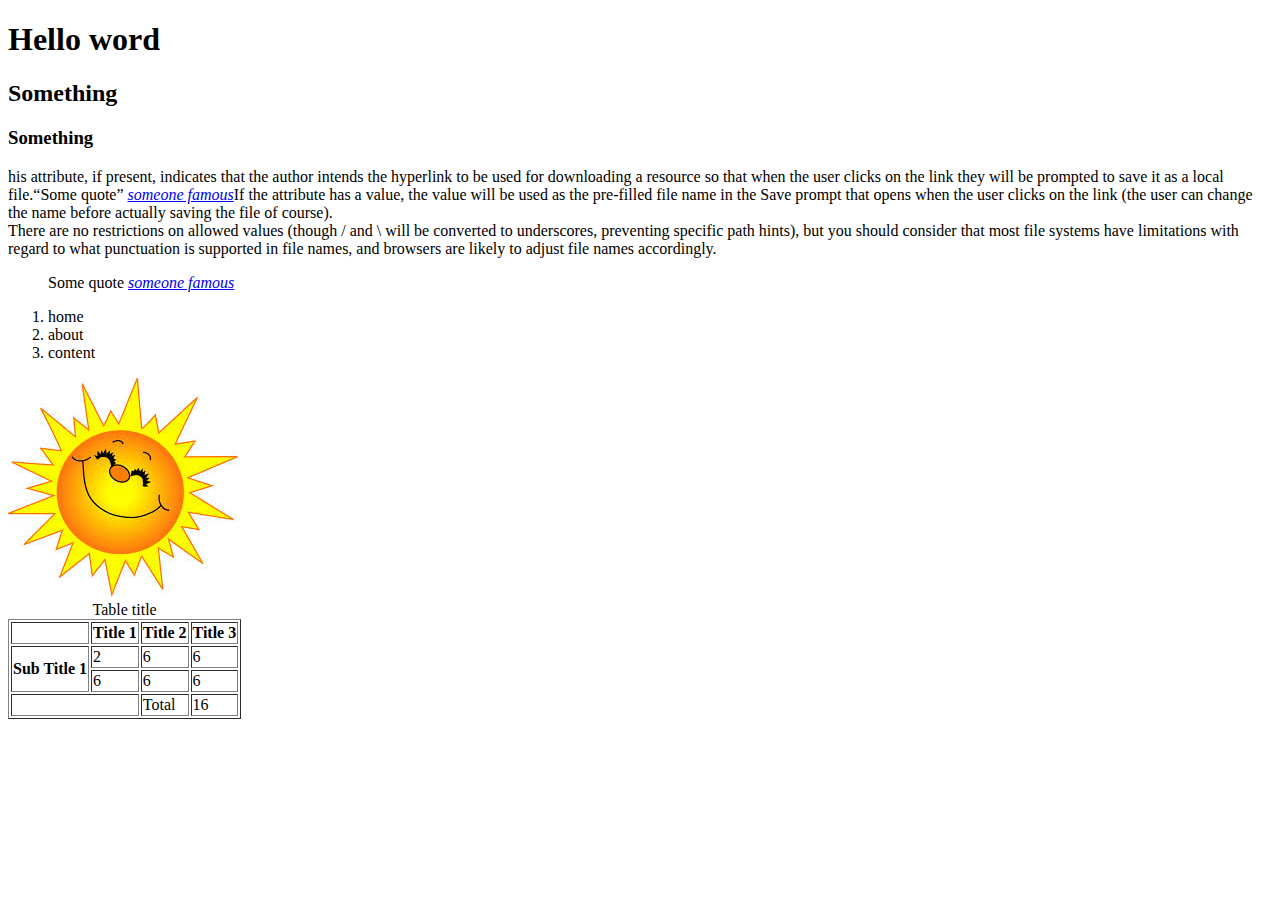
<file: index.html>
<!DOCTYPE html>
<html>
	<head>
		<meta charset="utf-8">
		<title>My Website</title>	
	</head>

	<body>
		<h1>Hello word </h1>
		<h2>Something</h2>
		<h3>Something</h3>

		<!-- Begining of p -->
		<p> 
			his attribute, if present, indicates that the author intends the hyperlink to be used for downloading a resource so that when the user clicks on the link they will be prompted to save it as a local file.<q>Some quote</q> 
			<cite> <a href="#">someone famous</a></cite>If the attribute has a value, the value will be used as the pre-filled file name in the Save prompt that opens when the user clicks on the link (the user can change the name before actually saving the file of course).</br> There are no restrictions on allowed values (though / and \ will be converted to underscores, preventing specific path hints), but you should consider that most file systems have limitations with regard to what punctuation is supported in file names, and browsers are likely to adjust file names accordingly.
		</p>
		<!-- end of p -->

		<blockquote>
			Some quote 
			<cite> <a href="#">someone famous</a></cite>
		</blockquote>

			<ol>
				<li>home</li>
				<li>about</li>
				<li>content</li>
			</ol>

		<a href="https://www.google.com/" target="_blank">
			<img src="img/image.jpeg" 
				 alt="sunshine" 
				 title="sunshine"
				 width="230"
				 height="219"> 
		</a>

		<table border="1">
			<caption>Table title</caption>
			<thead>
				<tr>
					<th></th>
					<th scope="col">Title 1</th>
					<th scope="col">Title 2</th>
					<th scope="col">Title 3</th>
				</tr>
			</thead>

			<tbody>
				<tr>
					<th scope="row" rowspan="2">Sub Title 1</th>
					<td>2</td>
					<td>6</td>
					<td>6</td>
				</tr>
				<tr>
					<td>6</td>
					<td>6</td>
					<td>6</td>
				</tr>
			</tbody>

			<tfoot>
				<tr>
					<td colspan="2"></td>
					<td>Total</td>
					<td>16</td>
					<!-- placeholder -->
				</tr>
			</tfoot>
		</table>
	</body>
</html>
</file>
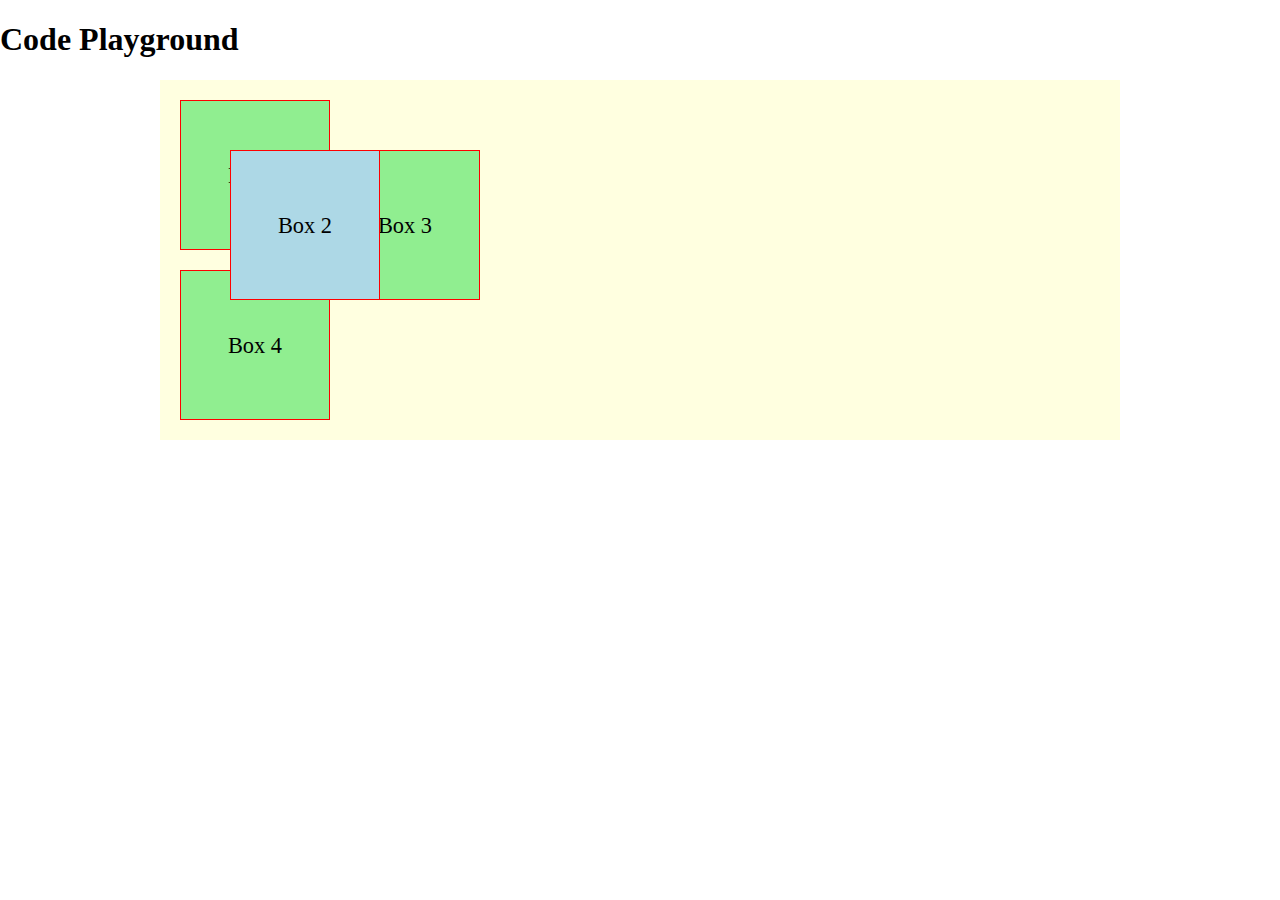
<file: temp/index.html>
<!DOCTYPE html>
<html lang="en">
	<head>
		<meta charset="UTF-8">
		<title>Code Playground</title>
		<link rel="stylesheet" href="index.css">
	</head>
	<body>
		
		<h1>Code Playground</h1>
		
		<div class="wrap clearfix">
			<!-- :before -->
			<div>Box 1</div>
			<div class="second">Box 2</div>
			<div class="third">Box 3</div>
			<div>Box 4</div>
			<!-- :after -->
		</div>
	</body>
</html>
</file>
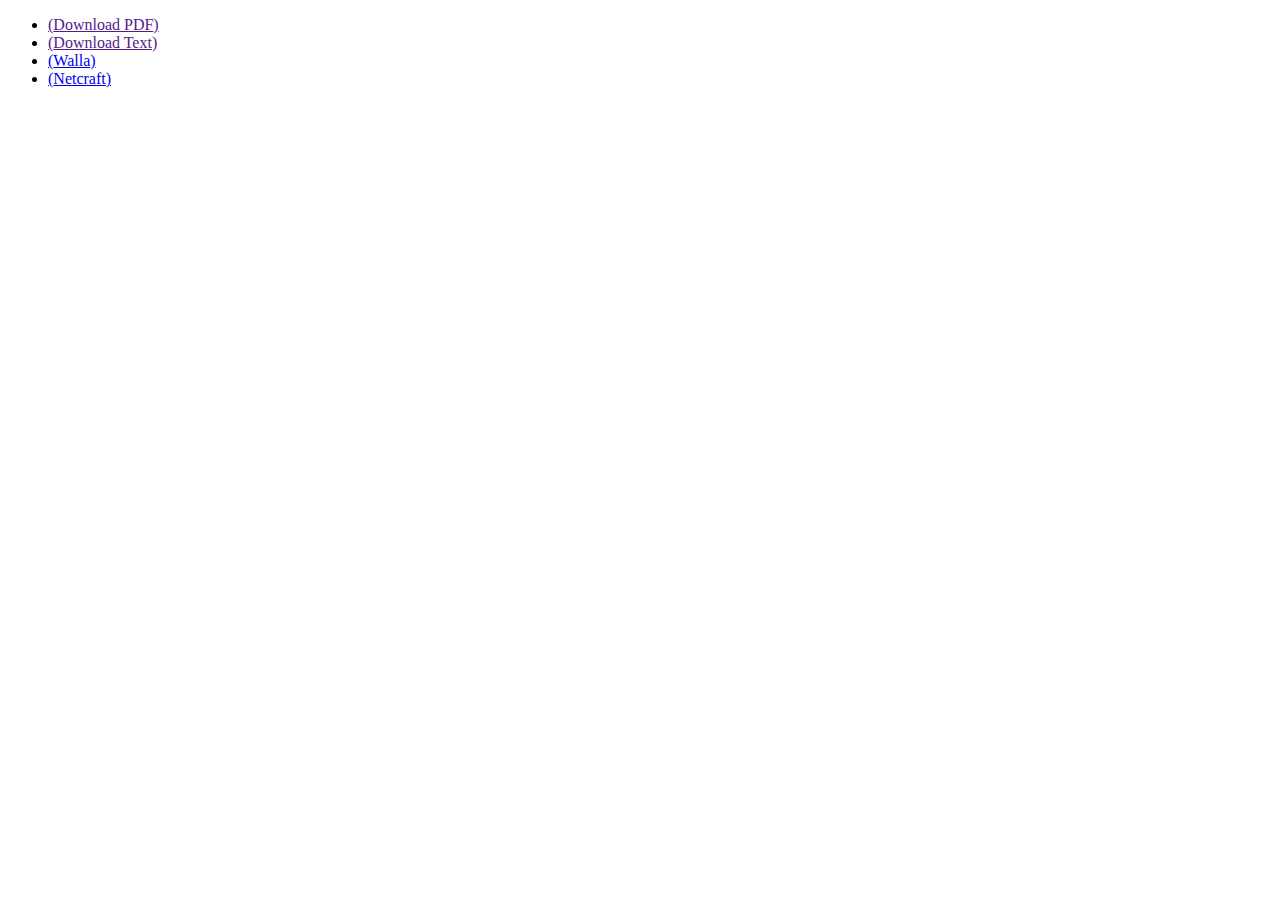
<file: 242.html>
<!DOCTYPE html>
<html lang="en">
<head>
	<meta charset="UTF-8">
	<title>Document</title>
	<link rel="stylesheet" href="main.css">
</head>
<body>
	<ul>
		<li><a href="">Download PDF</a></li> 
		<li><a href="">Download Text</a></li> 
		<li><a href="http://www.walla.co.il/">Walla</a></li> 
		<li><a href="http://www.netcraft.co.il/">Netcraft</a></li> 
		
	</ul>

</body>
</html>
</file>
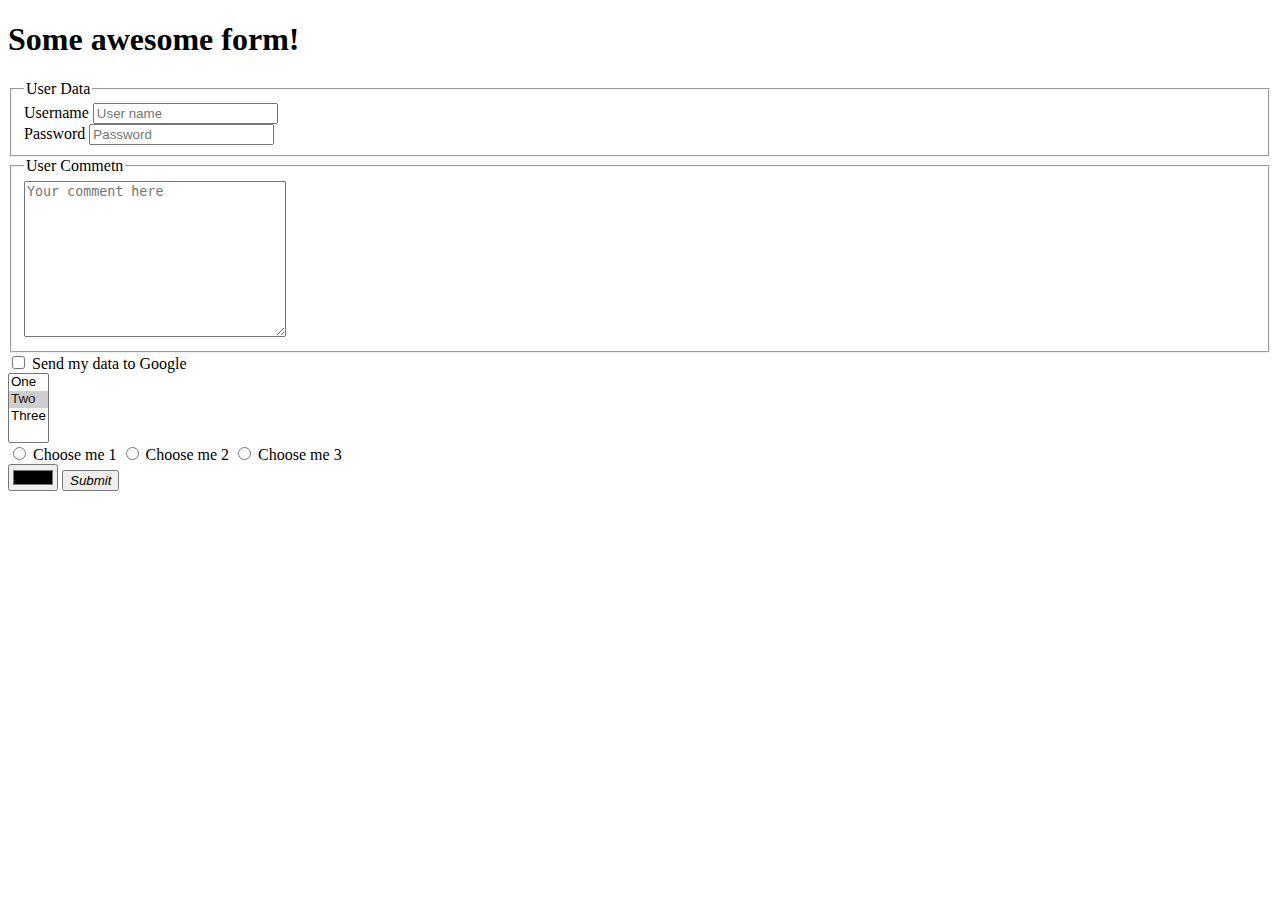
<file: forms.html>
<!DOCTYPE html>
<HTML>
	<head>
		<meta charset="UTF-8">
		<title>Document</title>
	</head>
	<body>

		<h1>Some awesome form!</h1>

		<form action="test.html" method="GET" target="_blank">
			
			<fieldset>
				<legend>User Data</legend>
					<div>
						<label for="username">Username</label>
						<input type="text" name="username" id="username" 
							placeholder="User name" value="">
					</div>
					<div>
						<label for="password">Password</label>
						<input type="password" name="password" id="password" 
							placeholder="Password" value="">
					</div>
			</fieldset>
			
			<fieldset>
				<legend>User Commetn</legend>	
					<div>	
						<label for="comment"></label>
						<textarea name="comment" id="comment" placeholder="Your comment here" 
								cols="30" rows="10"></textarea>
					</div>
			</fieldset>
				
				<div>
					<input type="checkbox" id="accept" name="accept">	
					<label for="accept">Send my data to Google</label>
				</div>

				<div>
					<select name="selecty" id="selecty" multiple="2">
						<option value="1">One</option>
						<option value="2" selected="">Two</option>
						<option value="3">Three</option>
					</select>
				</div>
			
				<div>
						<input type="radio" id="radio1" name="radio"
							value="Choose1">	
						<label for="radio1">Choose me 1</label>
						<input type="radio" id="radio2" name="radio"
							value="Choose2">	
						<label for="radio2">Choose me 2</label>
						<input type="radio" id="radio3" name="radio"
							value="Choose3">	
						<label for="radio3">Choose me 3</label>
				</div>

			<input type="color" name="" id="">
			<button type="submit"><i>Submit</i></button>
			
		</form>
	</body>
</HTML>
</file>
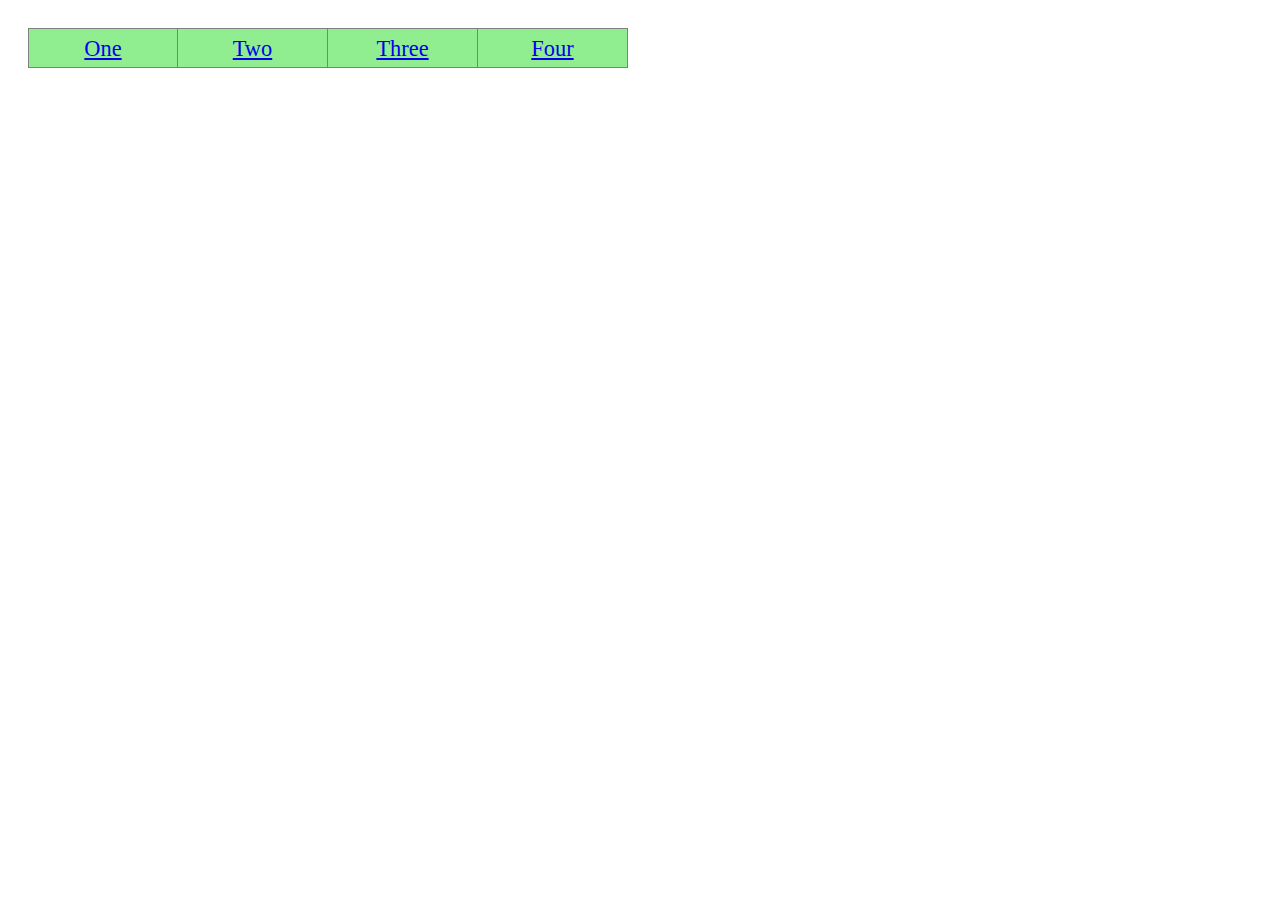
<file: temp/dropdown.html>
<!DOCTYPE html>
<html lang="en">
<head>
	<meta charset="UTF-8">
	<title>Dropdown</title>

	<link rel="stylesheet" href="dropdown.css">
</head>
<body>
	<ul class="nav clearfix">
  <li>
    <a href="#">One</a>
    <ul>
      <li><a href="#">Sub item 1</a></li>
      <li><a href="#">Sub item 2</a></li>
      <li><a href="#">Sub item 3</a></li>
      <li><a href="#">Sub item 4</a></li>
    </ul>
  </li>
  <li>
    <a href="#">Two</a>
     <ul>
      <li><a href="#">Sub item 5</a></li>
      <li><a href="#">Sub item 6</a></li>
      <li><a href="#">Sub item 7</a></li>
    </ul>
  </li>
  <li>
    <a href="#">Three</a>
     <ul>
      <li><a href="#">Sub item 8</a></li>
      <li><a href="#">Sub item 9</a></li>
    </ul>
  </li>
  <li>
    <a href="#">Four</a>
     <ul>
      <li><a href="#">Sub item 10</a></li>
    </ul>
  </li>
</ul>
</body>
</html>
</file>
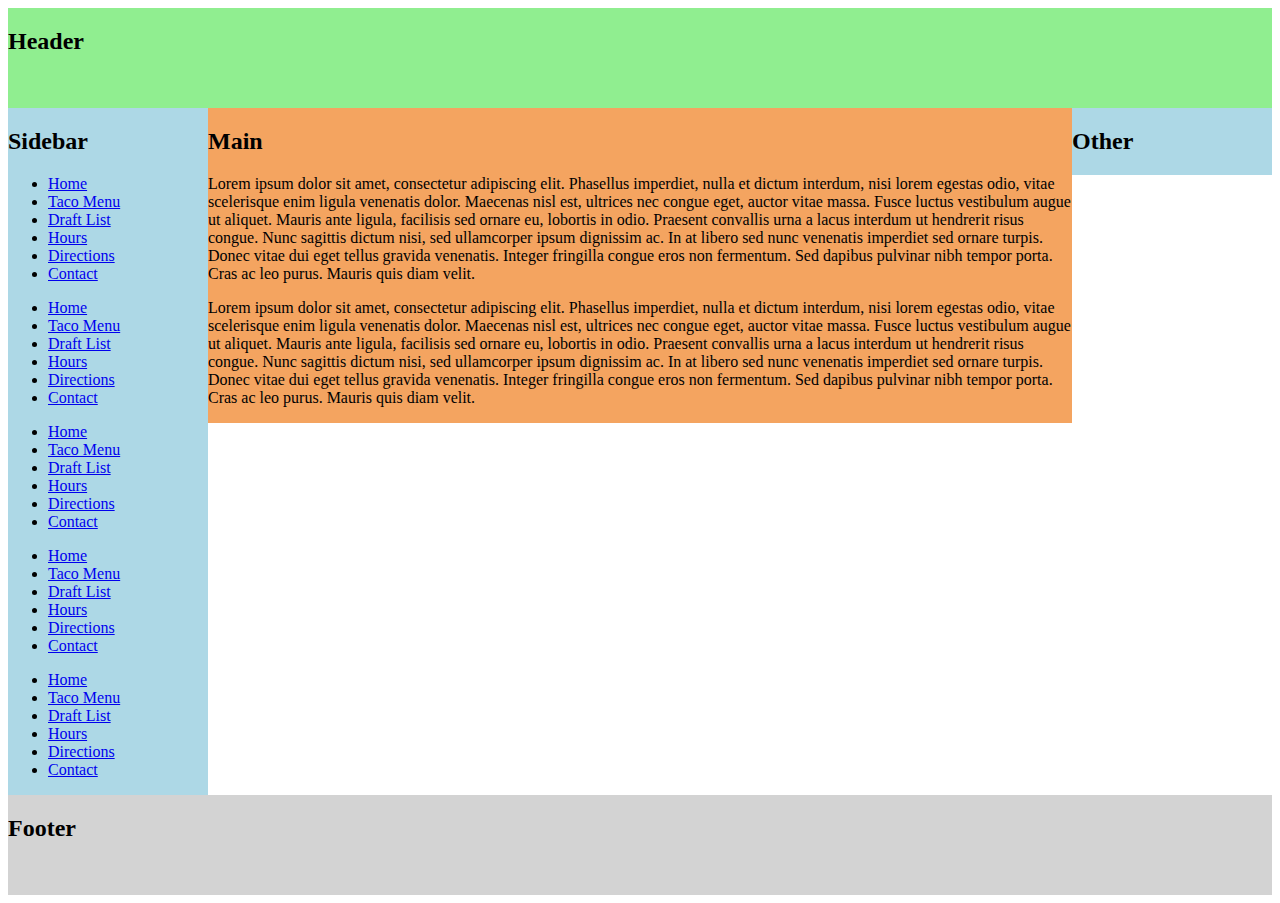
<file: temp/layout.html>
<!DOCTYPE html>
<html lang="en">
	<head>
		<meta charset="UTF-8">
		<title>Document</title>
		<link rel="stylesheet" href="layout.css">
	</head>
	<body>
		<header>
	  		<h2>Header</h2>
		</header>

	<main class="clearfix">
	  <aside>
	    <nav>
	      <h2>Sidebar</h2>
	      <ul>
	        <li><a href="#">Home</a></li>
	        <li><a href="#">Taco Menu</a></li>
	        <li><a href="#">Draft List</a></li>
	        <li><a href="#">Hours</a></li>
	        <li><a href="#">Directions</a></li>
	        <li><a href="#">Contact</a></li>
	      </ul>
	       <ul>
	        <li><a href="#">Home</a></li>
	        <li><a href="#">Taco Menu</a></li>
	        <li><a href="#">Draft List</a></li>
	        <li><a href="#">Hours</a></li>
	        <li><a href="#">Directions</a></li>
	        <li><a href="#">Contact</a></li>
	      </ul>
	       <ul>
	        <li><a href="#">Home</a></li>
	        <li><a href="#">Taco Menu</a></li>
	        <li><a href="#">Draft List</a></li>
	        <li><a href="#">Hours</a></li>
	        <li><a href="#">Directions</a></li>
	        <li><a href="#">Contact</a></li>
	      </ul>
	       <ul>
	        <li><a href="#">Home</a></li>
	        <li><a href="#">Taco Menu</a></li>
	        <li><a href="#">Draft List</a></li>
	        <li><a href="#">Hours</a></li>
	        <li><a href="#">Directions</a></li>
	        <li><a href="#">Contact</a></li>
	      </ul>
	       <ul>
	        <li><a href="#">Home</a></li>
	        <li><a href="#">Taco Menu</a></li>
	        <li><a href="#">Draft List</a></li>
	        <li><a href="#">Hours</a></li>
	        <li><a href="#">Directions</a></li>
	        <li><a href="#">Contact</a></li>
	      </ul>
	    </nav>
	  </aside>
	<div class="other">
	  	<h2>Other</h2>
	 </div>
	 	<article class="main">
	    <h2>Main</h2>

	    <p>Lorem ipsum dolor sit amet, consectetur adipiscing elit. Phasellus imperdiet, nulla et dictum interdum, nisi lorem egestas odio, vitae scelerisque enim ligula venenatis dolor. Maecenas nisl est, ultrices nec congue eget, auctor vitae massa. Fusce luctus vestibulum augue ut aliquet. Mauris ante ligula, facilisis sed ornare eu, lobortis in odio. Praesent convallis urna a lacus interdum ut hendrerit risus congue. Nunc sagittis dictum nisi, sed ullamcorper ipsum dignissim ac. In at libero sed nunc venenatis imperdiet sed ornare turpis. Donec vitae dui eget tellus gravida venenatis. Integer fringilla congue eros non fermentum. Sed dapibus pulvinar nibh tempor porta. Cras ac leo purus. Mauris quis diam velit.</p>

	    <p>Lorem ipsum dolor sit amet, consectetur adipiscing elit. Phasellus imperdiet, nulla et dictum interdum, nisi lorem egestas odio, vitae scelerisque enim ligula venenatis dolor. Maecenas nisl est, ultrices nec congue eget, auctor vitae massa. Fusce luctus vestibulum augue ut aliquet. Mauris ante ligula, facilisis sed ornare eu, lobortis in odio. Praesent convallis urna a lacus interdum ut hendrerit risus congue. Nunc sagittis dictum nisi, sed ullamcorper ipsum dignissim ac. In at libero sed nunc venenatis imperdiet sed ornare turpis. Donec vitae dui eget tellus gravida venenatis. Integer fringilla congue eros non fermentum. Sed dapibus pulvinar nibh tempor porta. Cras ac leo purus. Mauris quis diam velit.</p>
	  </article>
	</main>

	<footer>
	  <h2>Footer</h2>
	</footer>
	</body>
</html>
</file>
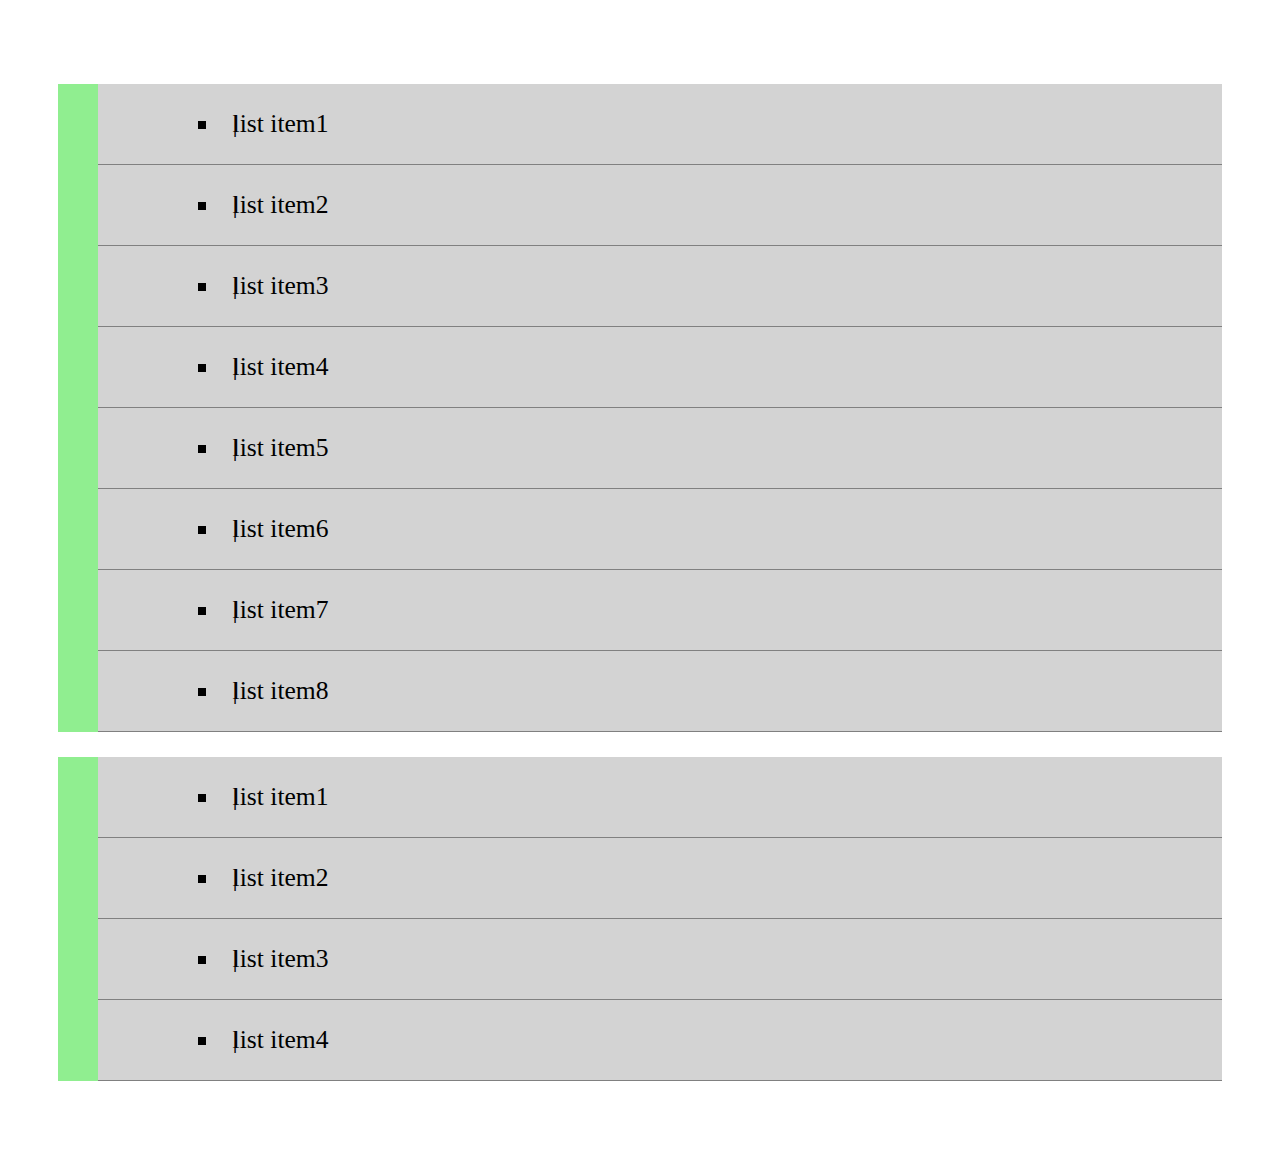
<file: temp/list-style.html>
<!DOCTYPE html>
<html lang="en">
<head>
	<meta charset="utf-8">
	<meta http-equiv="X-UA-Compatible" content="IE=edge">
	<meta name="viewport" content="width=device-width, initial-scale=1">

	<title>list-style</title>

	<link rel="stylesheet" href="list-style.css">
</head>
<body>
		<ul>
			<li>list item1</li>
			<li>list item2</li>
			<li>list item3</li>
			<li>list item4</li>
			<li>list item5</li>
			<li>list item6</li>
			<li>list item7</li>
			<li>list item8</li>
		</ul>

		<ul>
			<li>list item1</li>
			<li>list item2</li>
			<li>list item3</li>
			<li>list item4</li>
		</ul>
</body>
</html>
</file>
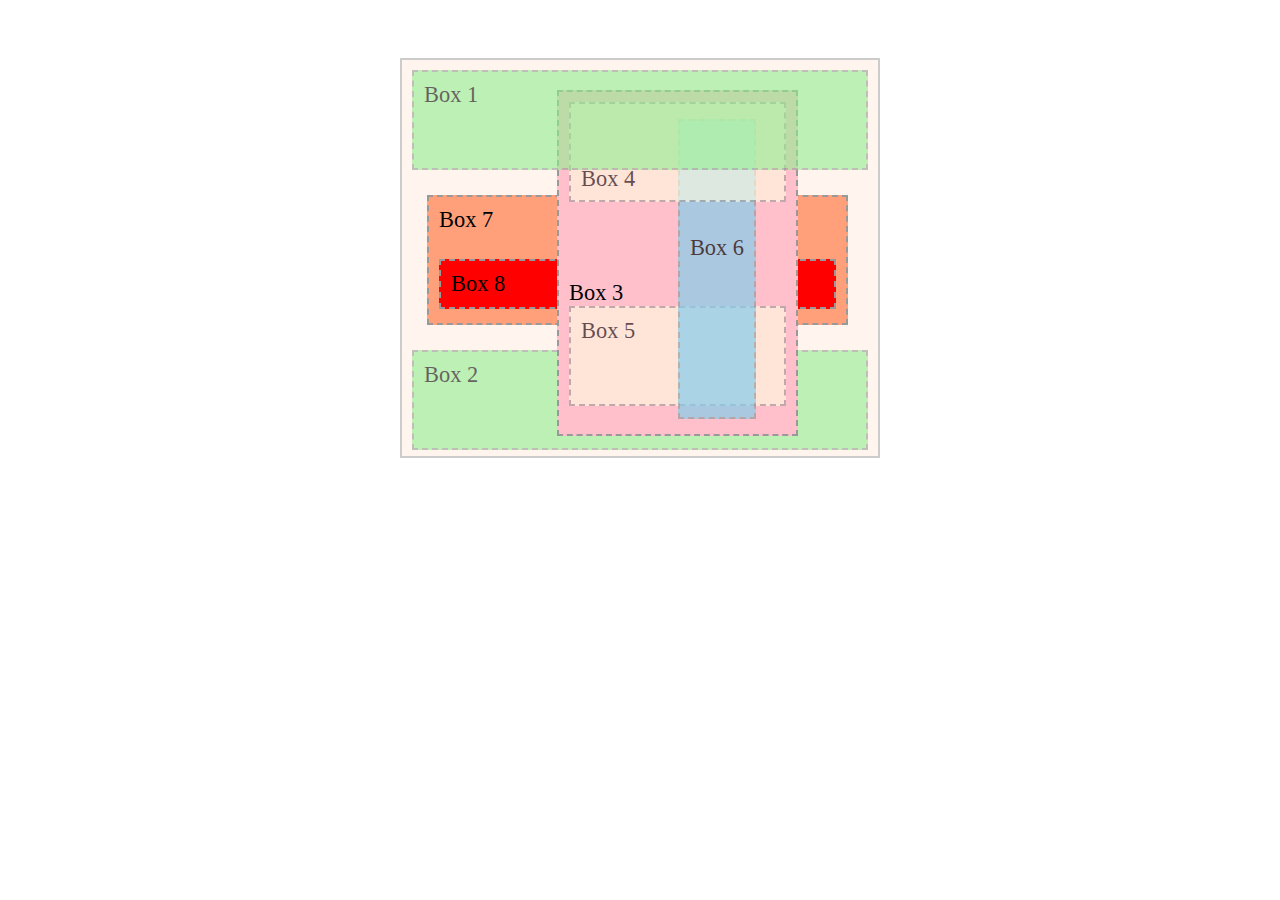
<file: temp/z-index.html>
<!DOCTYPE html>
<html lang="en">
<head>
	<meta charset="utf-8">
	<meta http-equiv="X-UA-Compatible" content="IE=edge">
	<meta name="viewport" content="width=device-width, initial-scale=1">

	<title>Z-Index</title>

	<link rel="stylesheet" href="z-index.css">
</head>
<body>
	<!-- <h1>Code Playground</h1> -->

	<div class="wrap">
		<div class="box1">Box 1</div>
		<div class="box2">Box 2</div>
		<div class="box3">
			<div class="box4">
				<br><br>
				Box 4
			</div>
			<br><br><br>
			Box 3
			<div class="box5">Box 5</div>
			<div class="box6">
				<br><br><br><br>
				Box 6
			</div>
		</div>
		<div class="box7">Box 7
			<br><br>
			<div class="box8">Box 8</div>
		</div>
	</div>

</body>
</html>
</file>
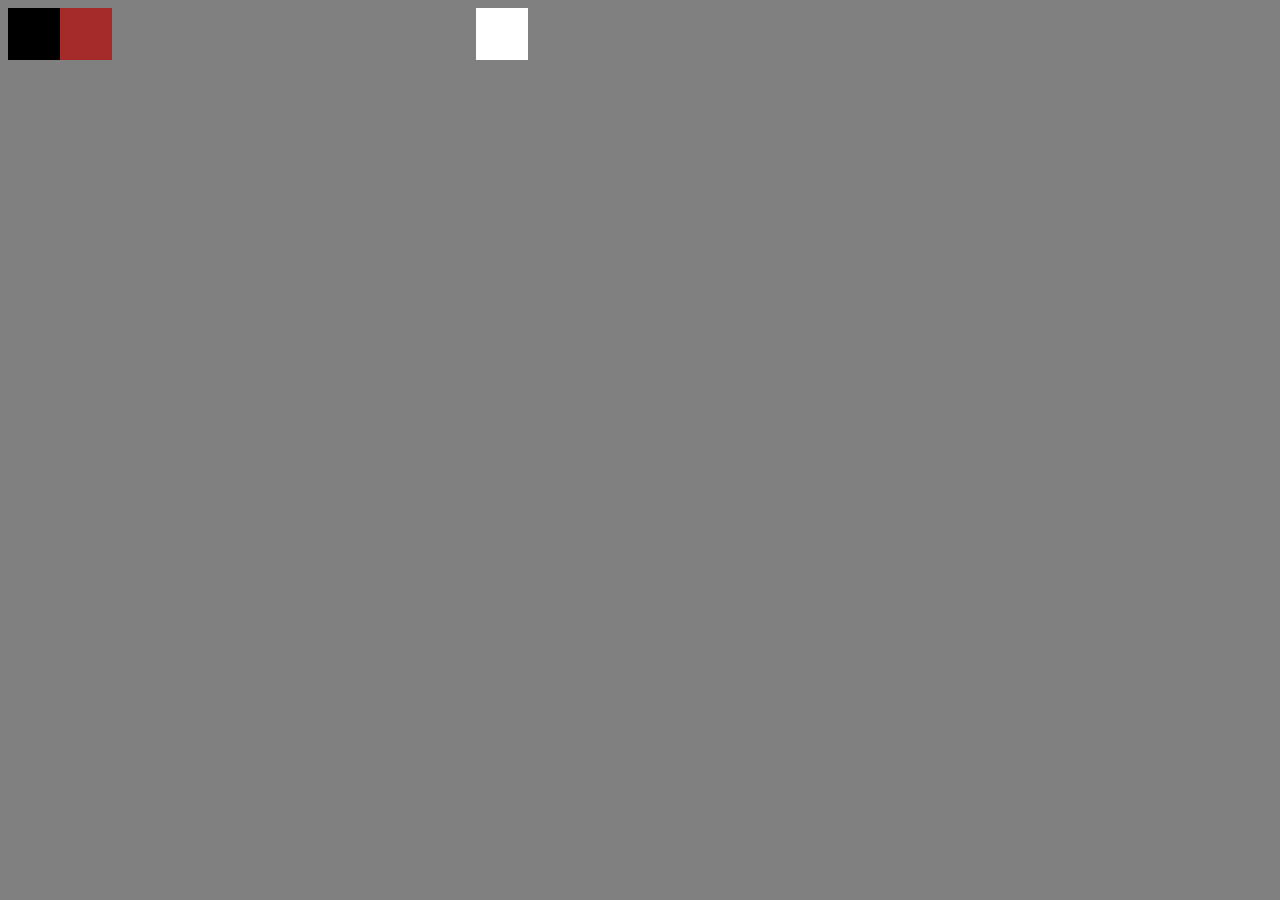
<file: exercises/grad/grad.html>
<!DOCTYPE html>
<html lang="en">
<head>
	<meta charset="UTF-8">
	<title>Grad</title>
	<link rel="stylesheet" href="grad.css">
</head>
<body>
	<table>
		<tr>
			<td></td>
			<td></td>
			<td></td>
			<td></td>
			<td></td>
			<td></td>
			<td></td>
			<td></td>
			<td></td>
			<td></td>
		</tr>
	</table>
</body>
</html>
</file>
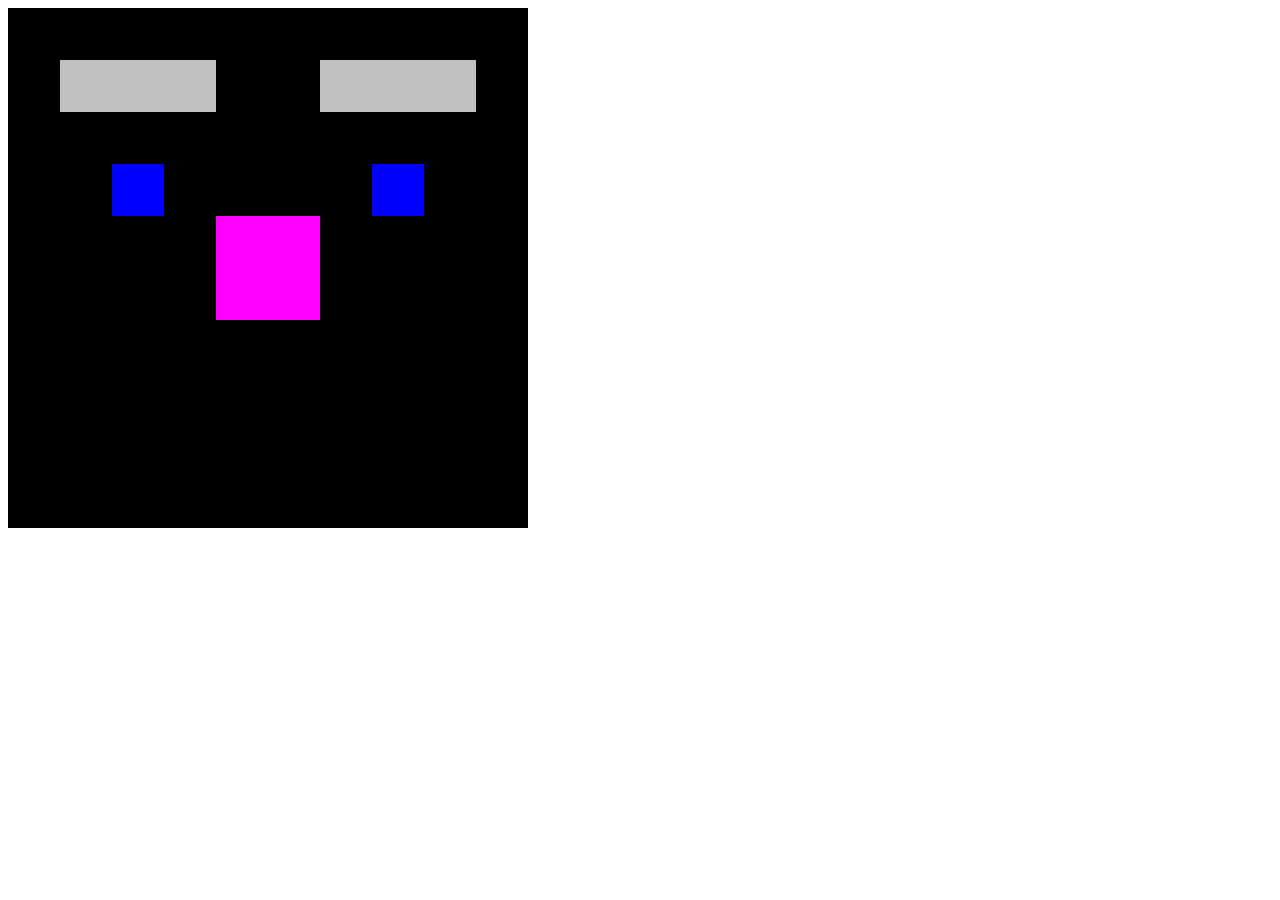
<file: exercises/Smile/smile.html>
<!DOCTYPE html>
<html lang="en">

    <head>
        <meta charset="UTF-8">
        <title>Smile</title>
       <link rel="stylesheet" href="smile.css">
    </head>

    <body>
      
        <table>
          <tr>
            <td></td>
            <td></td>
            <td></td>
            <td></td>
            <td></td>
            <td></td>
            <td></td>
            <td></td>
            <td></td>
            <td></td>
          </tr>
          <tr>
            <td></td>
            <td class="brow"></td>
            <td></td>
            <td></td>
            <td></td>
            <td></td>
            <td class="brow"></td>
            <td></td>
            <td></td>
            <td></td>
          </tr>
          <tr>
            <td></td>
            <td></td>
            <td></td>
            <td></td>
            <td></td>
            <td></td>
            <td></td>
            <td></td>
            <td></td>
            <td></td>
          </tr>
          <tr>
            <td data-not-eye></td>
            <td data-not-eye></td>
            <td></td>
            <td data-not-eye></td>
            <td data-not-eye></td>
            <td data-not-eye></td>
            <td data-not-eye></td>
            <td></td>
            <td data-not-eye></td>
            <td data-not-eye></td>
          </tr>
          <tr>
            <td>foo</td>
            <td>foo</td>
            <td>foo</td>
            <td>foo</td>
            <td></td>
            <td></td>
            <td>foo</td>
            <td>foo</td>
            <td>foo</td>
            <td>foo</td>
          </tr>  
          <tr>
            <td>foo</td>
            <td>foo</td>
            <td>foo</td>
            <td>foo</td>
            <td></td>
            <td></td>
            <td>foo</td>
            <td>foo</td>
            <td>foo</td>
            <td>foo</td>
          </tr>
          <tr>
            <td data-foo="bar"></td>
            <td data-foo="smilebar"></td>
            <td data-foo="bar"></td>
            <td data-foo="bar"></td>
            <td data-foo="barbaz"></td>
            <td data-foo="bar baz"></td>
            <td data-foo="bar"></td>
            <td data-foo="bar"></td>
            <td data-foo="smilebar"></td>
            <td data-foo="bar"></td>
          </tr>
          <tr>
            <td></td>
            <td></td>
            <td></td>
            <td></td>
            <td></td>
            <td></td>
            <td></td>
            <td></td>
            <td></td>
            <td></td>
          </tr>
          <tr>
            <td></td>
            <td></td>
            <td></td>
            <td><a href="http://www.netcraft.co.il"></a></td>
            <td><a href="http://www.netcraft.co.il"></a></td>
            <td><a href="http://www.netcraft.co.il"></a></td>
            <td><a href="http://www.netcraft.co.il"></a></td>
            <td></td>
            <td></td>
            <td></td>
          </tr>
          <tr>
            <td></td>
            <td></td>
            <td></td>
            <td></td>
            <td></td>
            <td></td>
            <td></td>
            <td></td>
            <td></td>
            <td></td>
          </tr>
        </table>

    </body>
</html>
</file>
<file: temp/index.css>
html {
  box-sizing: border-box;
}
*, *:before, *:after {
  box-sizing: inherit;
}
body {
	margin: 0;
}
.wrap {
	background-color: lightyellow;
	width:100%;
	min-width: 360px;
	max-width: 960px; 
	margin: 0 auto;
	position: relative;
	overflow: auto;
	z-index: 10;
}
.wrap > div {
	background-color: lightgreen;
	width: 150px;
	height: 150px;
	border: 1px solid red;
	font-size: 1.4em;
	text-align: center;
	line-height: 150px;
	margin:20px;
	/*float: left;*/
}
.wrap .second {
	background-color: lightblue;
	position: absolute;
	top: 50px;
	left: 50px;
	z-index: 20;
}
.wrap .third {
	background-color: deepbluesky;
	position: absolute;
	top: 50px;
	left: 150px;
	z-index: 15;
}

/*
.clearfix:after {
	content: '';
	clear: both;
	display: block;
}
*/
</file>
<file: main.css>
a:before {
	content:"(";
}
a:after {
	content: ")";
}
a[href$=".pdf"]:after {
	content: url(http://icons.iconarchive.com/icons/graphicloads/filetype/256/pdf-icon.png);
}
</file>
<file: temp/dropdown.css>
html {
	box-sizing: border-box;
}

*,
*:before,
*:after {
	box-sizing: border-box;
}
body {
	padding:20px;
}
.nav {
	 position: relative;
}
ul {
	margin:0;
	padding:0;
	list-style: none;
	display: inline-block;
	
}
.nav li {
	float: left;
}

.nav li:first-child a {
	border-left: 1px solid grey;
}
.nav a {
	display: block;	
	height: 40px;
	width: 150px;	
	border: 1px solid grey;
	border-left: 0;
	background-color: lightgreen;	
	line-height: 40px;	
	font-size: 1.4em;					
	text-align: center;		
}
li > a:hover {
	background-color: orange;
	color: white;
}

.nav li > ul {
	display: none; 
	position: absolute;
	top:40px;
	left: 0px;
	width: 100px; 	
}
.nav li:hover ul {
	display: block;
}

.nav li > ul a {
	width: 100%
}
/*clearfix*/
.clearfix:before,
.clearfix:after {
    content: " "; /* 1 */
    display: table; /* 2 */
}

.clearfix:after {
    clear: both;
}
</file>
<file: temp/layout.css>
header {
	background-color: lightgreen;
	height: 100px; 
	overflow: auto;
}
aside {
	background-color: lightblue;
	float: left;
	width: 200px;
}
.main {
	background-color: sandybrown;
	margin-left: 200px;
	margin-right: 200px;
	overflow: auto;
}
.other {
	background-color: lightblue;
	float: right;
	width: 200px;
}
footer {
	background-color: lightgrey; 
	height: 100px; 
	overflow: auto;
}

.clearfix:before,
.clearfix:after {
	content: " ";
	display: table;
}

.clearfix:after {
	clear: both;
}
</file>
<file: temp/list-style.css>
html {
	box-sizing: border-box;
}

*,
*:before,
*:after {
	box-sizing: border-box;
}
body{
	padding:50px;
}
ul {
	background-color: lightgreen;
	font-size: 1.6em;
	list-style: square inside; 
} 	
li {
	background: url(http://placehold.it/50x50) lightgrey no-repeat 10px center;
	line-height: 80px;
	padding-left: 100px;
	border-bottom: 1px solid grey;
}
li:before {
	content: "|";
	position: absolute;
}
</file>
<file: temp/z-index.css>
html {
	box-sizing: border-box;
}

*,
*:before,
*:after {
	box-sizing: border-box;
}

body {
	padding: 50px;
}

.wrap {
	border: 2px solid #ccc;
	background: seashell;
	width: 480px;
	height: 400px;
	padding: 10px;
	margin: 0 auto;
	position: relative;
	overflow: auto;
}

.wrap div {
	border: 2px dashed #999;
	font-size: 1.4rem;
	padding: 10px;
}

.box1,
.box2 {
	background: lightgreen;
	height: 100px;
	opacity: 0.6;
}

.box1 {
	margin-bottom: 130px;
	position: relative;
	z-index: 100;
}

.box2 {
	position: relative;
	top: 50px;
}

.box3 {
	background: pink;
	position: absolute;
	position: absolute;
	top: 30px;
	right: 80px;
	left: 155px;
	bottom: 20px;
	z-index: 40;
}

.box4,
.box5 {
	background: lightyellow;
	position: relative;
	height: 100px;
	opacity: 0.6;
}

.box4 {
	z-index: 50;
}

.box5 {

}

.box6 {
	background: skyblue;
	opacity: 0.7;
	height: 300px;
	position: absolute;
	top: 27px;
	bottom: 30px;
	right: 40px;
}

.box7 {
	background: lightsalmon;
	height: 130px;
	position: absolute;
	top: 135px;
	left: 25px;
	right: 30px;
}

.box8 {
	background: red;
	width: 100%;
	z-index: 1000;
}
</file>
<file: exercises/grad/grad.css>
body {
	background-color: grey;
	}
table {
	border-spacing: 0px;
}
td {
	height:50px;
	width:50px;
}
td:first-child {
	background-color: black;
}
td:nth-child(2) {
	background-color: brown;
}
td:last-child {
	background-color: white;
}
</file>
<file: exercises/Smile/smile.css>
table {
	border-spacing: 0px;
}
td {
	height: 50px;
	width: 50px; 
	background: #000;
}
.brow, 
.brow + td, 
.brow + td + td{
	background: #c0c0c0;
}
tr:nth-child(4) td:not([data-not-eye]) {
	background: #0000ff;
}
tr:nth-child(5) td:empty, 
tr:nth-child(6) td:empty {
	background: #ff00ff;
}
tr:nth-child(5) td:empty, 
tr:nth-child(6) td:empty {
	background: #ff00ff;
}
</file>
